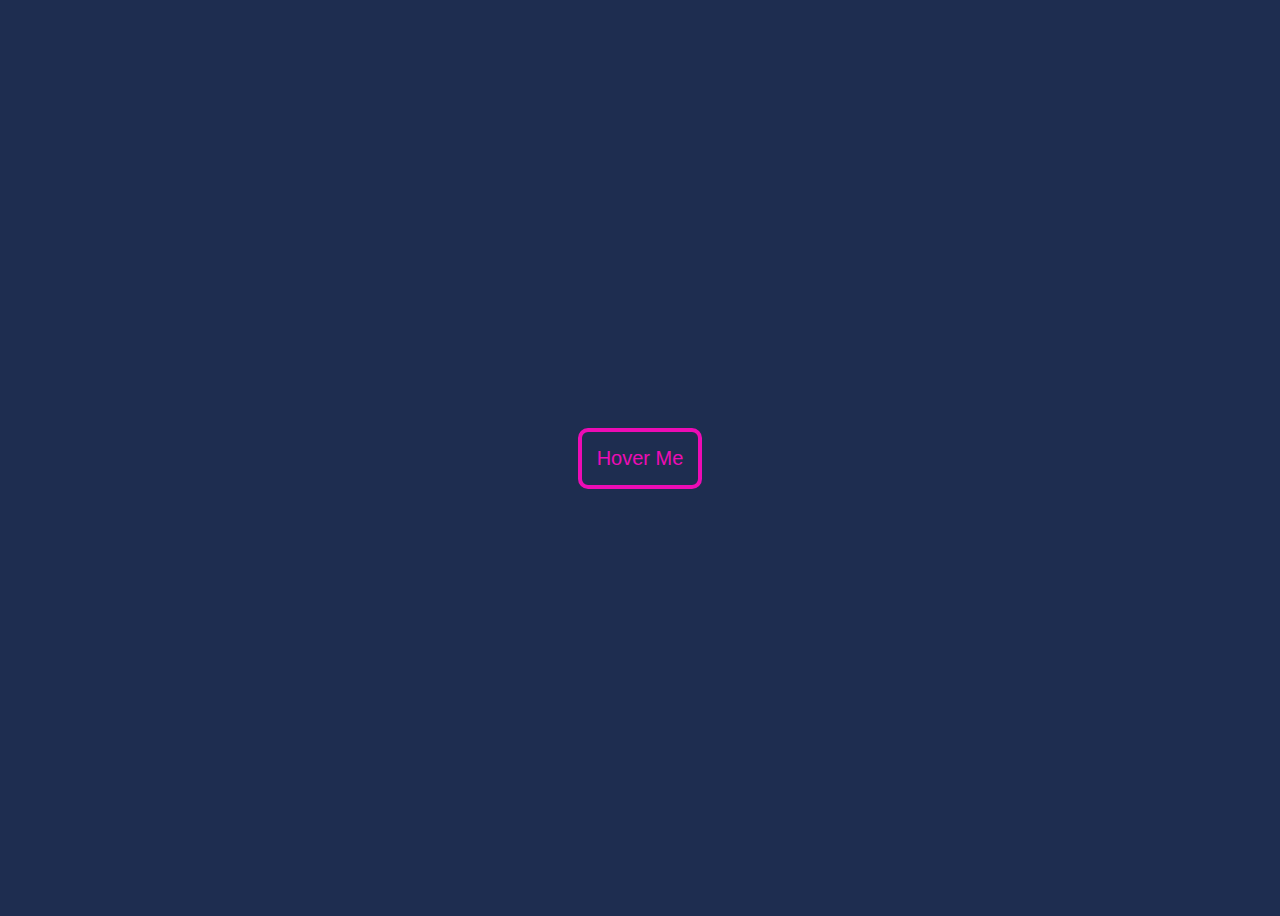
<file: index.html>
<!DOCTYPE html>
<html lang="en">

<head>
    <meta charset="UTF-8">
    <meta http-equiv="X-UA-Compatible" content="IE=edge">
    <meta name="viewport" content="width=device-width, initial-scale=1.0">
    <title>Fency Button </title>
    <link rel="stylesheet" href="style.css">
</head>

<body>
    <button> Hover Me </button>
</body>


</html>
</file>
<file: style.css>
body {
    display: flex;
    align-items: center;
    justify-content: center;
    height: 100vh;
    background-color: #1e2d50;
}

button {
    color: rgb(237, 12, 181);
    background: none;
    border: 4px solid;
    font-size: 20px;
    padding: 15px;
    border-radius: 10px;
}

button:hover {
    color: aquamarine;
    cursor: pointer;
    transform: translateY(-0.2em);
    box-shadow: 0 0.5em 0.20em -0.4em;
}
</file>
